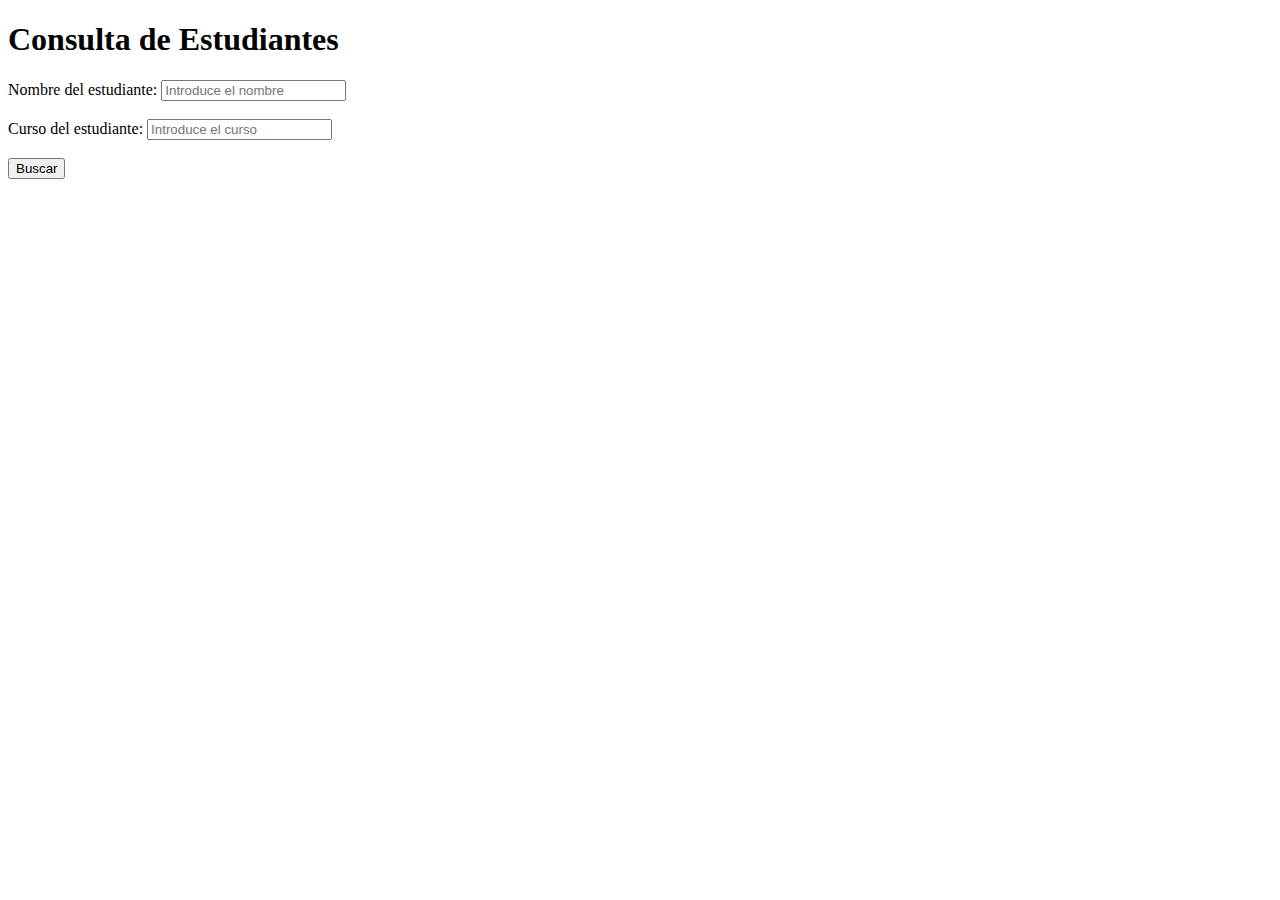
<file: consultaEstudiantes.html>
<!DOCTYPE html>
<html lang="en">
<head>
    <meta charset="UTF-8">
    <meta name="viewport" content="width=device-width, initial-scale=1.0">
    <title>COnsulta de estudiantes</title>
</head>
<body>
    <h1>Consulta de Estudiantes</h1>
    <form action="consulta_estudiantes.php" method="POST">
        <label for="nombre">Nombre del estudiante:</label>
        <input type="text" id="nombre" name="nombre" placeholder="Introduce el nombre"><br><br>

        <label for="curso">Curso del estudiante:</label>
        <input type="text" id="curso" name="curso" placeholder="Introduce el curso"><br><br>

        <button type="submit">Buscar</button>
    </form>

</body>
</html>
</file>
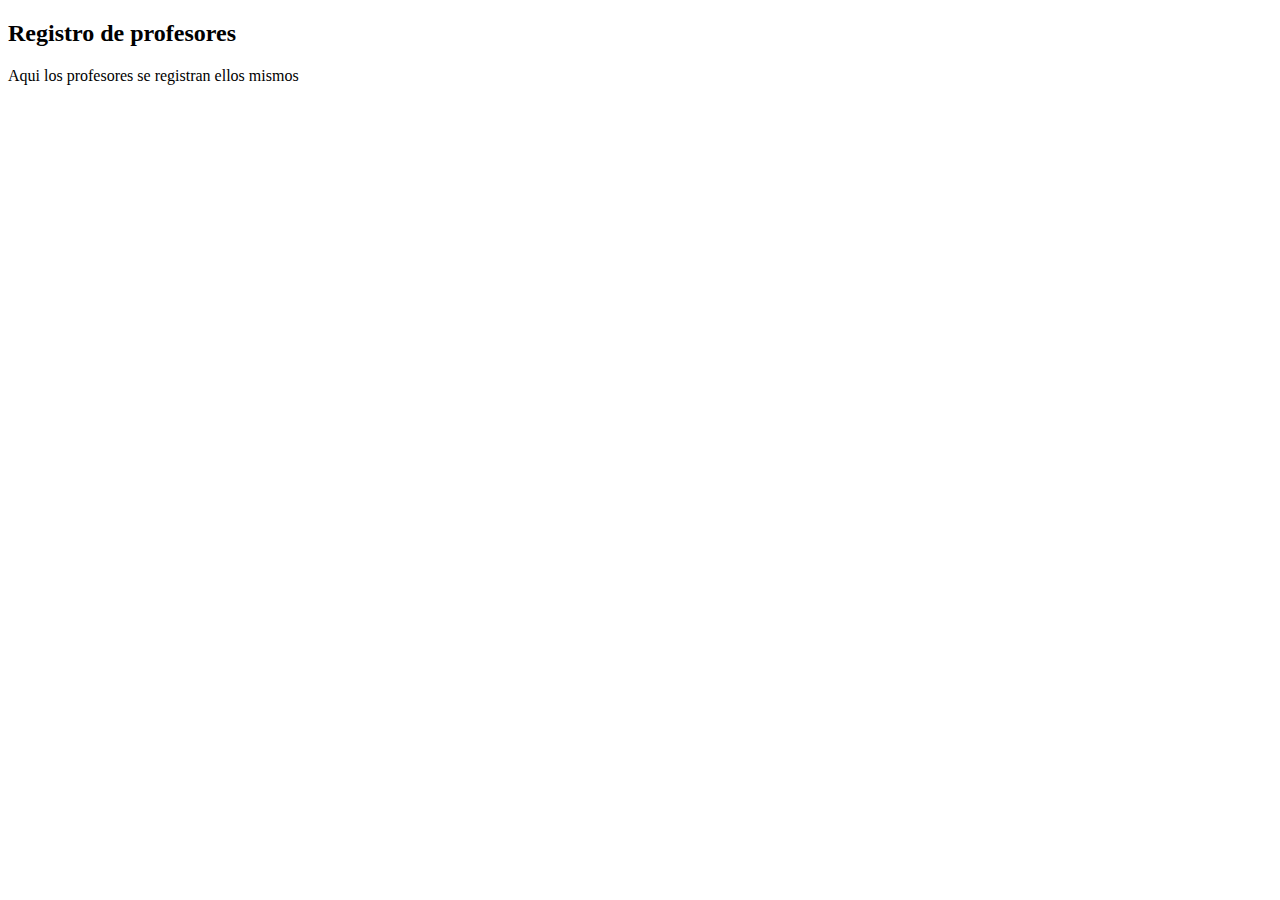
<file: rama03.html>
<!DOCTYPE html>
<html lang="es">
<head>
    <meta charset="UTF-8">
    <meta name="viewport" content="width=device-width, initial-scale=1.0">
    <title>Registro de profesores</title>
</head>
<body>

    <h2>Registro de profesores</h2>
   <p>Aqui los profesores se registran ellos mismos</p>

</body>
</html>
</file>
